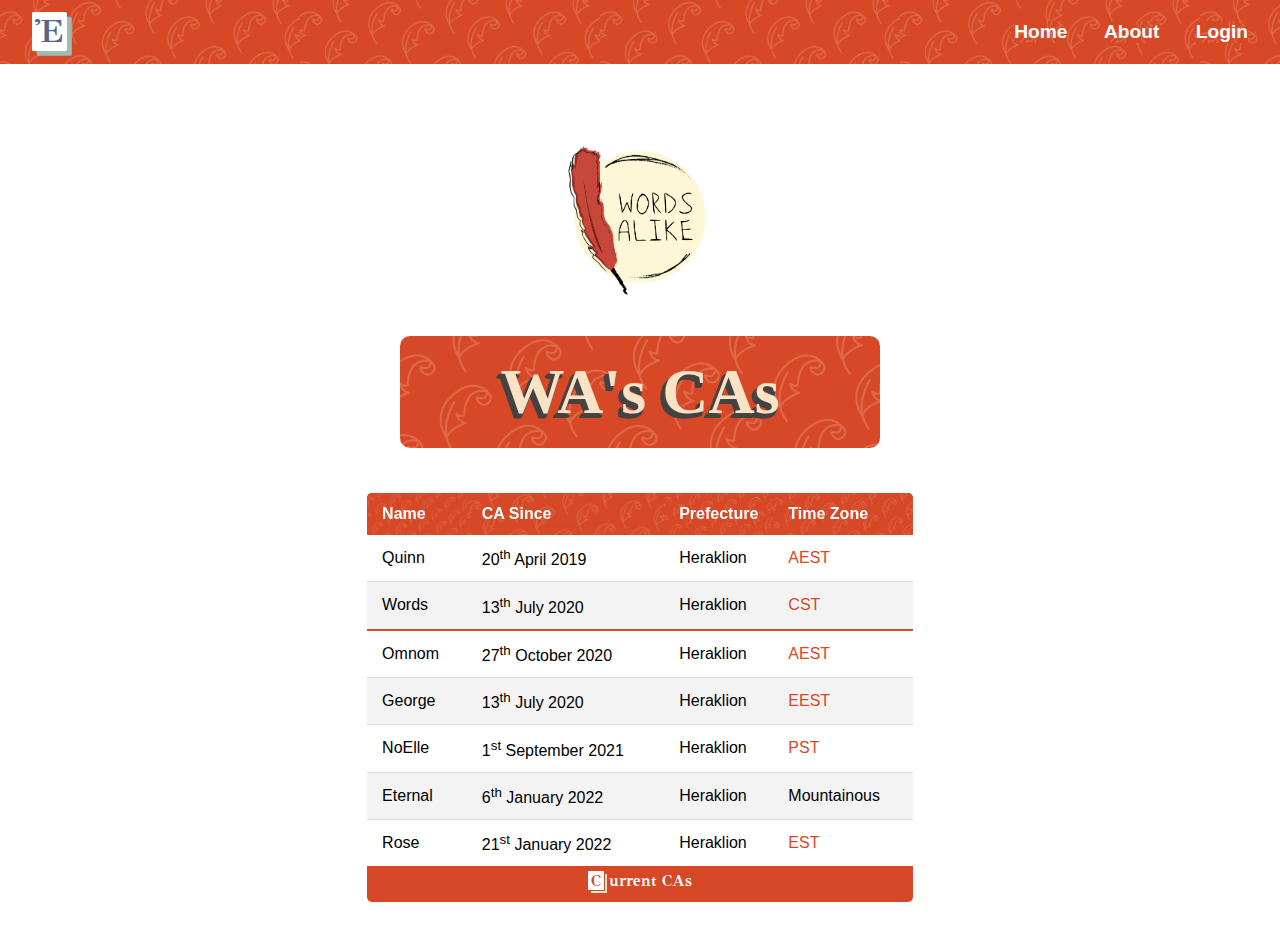
<file: WA's_CAs.html>
<!DOCTYPE html>
<html lang="en">
<head>
    <meta charset="UTF-8">
    <meta http-equiv="X-UA-Compatible" content="IE=edge">
    <meta name="viewport" content="width=device-width, initial-scale=1.0">
    <link rel="stylesheet" href="style.css">
    <link rel="apple-touch-icon" sizes="180x180" href="favicons/apple-touch-icon.png">
    <link rel="icon" type="image/png" sizes="32x32" href="favicons/favicon-32x32.png">
    <link rel="icon" type="image/png" sizes="16x16" href="favicons/favicon-16x16.png">
    <link rel="manifest" href="favicons/site.webmanifest">
    <title>WA's CAs</title>
</head>
<body>
    <div class="grid-container">
        <header class="wa-header">
            <img class="wa-logo" src="images/WordsAlikeLogo.png">
            <div class="wa-bg">
                <h1>
                    <abbr title="Words Alike's Community Ambassadors">WA's CAs    
                    </abbr>
                <h1>
            </div>
        </header>

        <div class="nav-bar wa-nav-bar">
            <p class="logo">
                <a href="index.html">Ἐ</a>
            </p>
                <nav>
                    <ul>
                        <li>
                            <a class="nav-item" href="index.html">Home</a>
                        </li>
                        <li>
                            <a class="nav-item" href="#">About</a>
                        </li>
                        <li>
                            <a class="nav-item" href="#">Login</a>
                        </li>
                    </ul>
                </nav>
        </div>
        <table class="wa-table">
            <caption class="wa-caption">Current CAs</caption>
            <thead>
                <tr>
                    <th scope="col">Name</th>
                    <th scope="col">CA Since</th>
                    <th scope="col">Prefecture</th>
                    <th scope="col">Time Zone</th>
                </tr>
            </thead>
            <tbody>
                <tr>
                    <td>Quinn</td>
                    <td><time datetime="2019-04-20">20<sup>th</sup> April 2019</time></td>
                    <td>Heraklion</td>
                    <td><abbr title="Australian Eastern Standard Time">AEST</abbr></td>
                </tr>
                <tr>
                    <td>Words</td>
                    <td><time datetime="2020-07-13">13<sup>th</sup> July 2020</time></td>
                    <td>Heraklion</td>
                    <td><abbr title="Central Standard Time">CST</abbr></td>
                </tr>
                <tr>
                    <td>Omnom</td>
                    <td><time datetime="2020-10-27"></time>27<sup>th</sup> October 2020</time></td>
                    <td>Heraklion</td>
                    <td><abbr title="Australian Eastern Standard Time">AEST</abbr></td>
                </tr>
                <tr>
                    <td>George</td>
                    <td><time datetime="2020-07-13">13<sup>th</sup> July 2020</time></td>
                    <td>Heraklion</td>
                    <td><abbr title="Eastern European Summer Time">EEST</abbr></td>
                </tr>
                
                <tr>
                    <td>NoElle</td>
                    <td><time datetime="2021-09-01">1<sup>st</sup> September 2021</time></td>
                    <td>Heraklion</td>
                    <td><abbr title="Pacific Standard Time">PST</abbr></td>
                </tr>
                <tr>
                    <td>Eternal</td>
                    <td><time datetime="2022-01-06">6<sup>th</sup> January 2022</time></td>
                    <td>Heraklion</td>
                    <td>Mountainous</td>
                </tr>
                <tr>
                    <td>Rose</td>
                    <td><time datetime="2022-01-21">21<sup>st</sup> January 2022</time></td>
                    <td>Heraklion</td>
                    <td><abbr title="Eastern Standard Time">EST</abbr></td>
                </tr>
                
                
                
            </tbody>
            <tfoot>
                <!-- <tr>
                    <th>Total</th>
                    <td colspan="3">X</td>
                </tr> --> 
            </tfoot>
        </table>
    </div>
</body>
</html>
</file>
<file: style.css>
/* ||Fonts */
@font-face {
    font-family: 'GFS Didot';
    src: url(fonts/GFS_Didot/GFSDidot.otf);
    font-style: normal;
    font-weight: normal;
}

@font-face {
    font-family: 'GFS Didot';
    src: url(fonts/GFS_Didot/GFSDidotBold.otf);
    font-style: normal;
    font-weight: bold;
}

/*Keeping the same font name, while changing the source and font properties, allows for cleaner CSS, as you don't need to specify the font-family of each element.*/

@import url('https://fonts.googleapis.com/css2?family=Roboto:wght@100&display=swap');

/* || GENERAL STYLES */
html {
    font-family: 'Roboto', sans-serif;
    font-weight: 100;
}

body {
    margin: 0; /*so the navbar doesn't have space around it*/
}

header h1{
    font-family: 'GFS Didot';
    font-weight: bold;
    font-size: 4rem;
    color: #5b6585;
    /* word-spacing: 100vw; */ /*  puts each word on a different line */
    text-align:justify;
}

/* .header-last-word {
    text-align: end;
} */

title {
    text-transform: capitalize;
}

/* || UTILITY CLASSES(?) */
.nav-bar /* nav */ ul li {
    list-style: none;
    display: inline-block;
    font-weight: bold;
    font-size: 1.2rem;
    color: white;
    background-color: #5b6585;
    margin-right: 2rem;
}

.nav-item, .logo a {
    text-decoration: none;
    color: inherit;
}

.nav-item:visited {
    color: inherit
}

.nav-item:focus {
    color: inherit;
}

.nav-item:hover {
    text-decoration: underline;
    text-underline-offset: 0.1em;
}

.nav-item:active {
    color: inherit;
}


.nav-bar .logo a {
    margin-right: auto;
    margin-left: 2rem;
}

header {
    display: inline-block;
}

header h1 p {
    margin: 0;
}

header p:last-child {
    text-align: end;
}

/* caption {
    font-family: 'GFS Didot bold';
} Keep a change like this in mind for the documentation*/

/* header {
    grid-area: header;
}

.nav-bar {
    grid-area: nav;
}

table {
    grid-area: trip-table;
}

footer {
    grid-area: footer;
}
 */
/* || GRID LAYOUT */

.grid-container {
    display: grid;
    gap: 20px;
/*     grid-template-areas: 
        "header header"
        "nav nav"
        "trip-table"; */
    grid-template-columns: repeat(4, 1fr);
    grid-auto-rows: minmax(100px, auto);
    justify-items: center; /*centers the table*/
}

header {
    grid-column: 2 / 4;
    grid-row: 2;
}

.nav-bar {
    grid-column: 1 / 5;
}

table {
    grid-column: 2 / 4;
    grid-row: 3;
}

/* || SITEWIDE */

.nav-bar {
    display: flex;
    height: 4rem;
    width: 100%;
    background-color: #5b6585;
    justify-content: space-between;
    align-items: center;
}

.testflex { /* solution with another flex container. Not the best choise */
    display: flex;
    width: 100%;
    align-items: center;
}

.push {
    margin-left: auto;
}

.push .nav-item { /* login button */
    background-color: white;
    color: #5b6585;
    padding: 0.5rem 0.7rem;
    margin-right: 1.8rem; /* to compensate for the logo's margin */ 
    border-radius: 1rem;
    font-weight: normal;
    font-size: 1.1rem;
    text-decoration: none;
}

.push .nav-item:hover {
    color: #9ebbb4;
    
}

.logo a {
    font-family: 'GFS Didot';
    font-weight: bold;
    font-size: 2rem;
    background-color: white;
    border-radius: 0.1rem;
    color: #5b6585;
    padding: 0px 3px 0px 3px;
    box-shadow: 0.3rem 0.3rem 0 #9ebbb4;
}

.logo a:hover {
    color:#9ebbb4;
    cursor: pointer;
}


/* || TABLE STYLING */
table {
    table-layout: fixed;
    border-collapse: collapse;
    font-size: 0.9em; /*makes the text sligthly smaller than that of the rest of the document*/
    margin: 25px 0;
    min-width: 400px;
    max-width: 600px; /*to stop it from becoming too large because of grid*/
    border-radius: 5px 5px 0 0;
    /* overflow: hidden; */
}

@-moz-document url-prefix(){ 
    table {
        overflow: hidden; /*Adding back the overflow only for Firefox to make the rounded corners of the thead work*/
    }
}


/* th { this was most likely only affecting the text because I had given the colour and font properties to the table row of the head. Putting the below code in thead tr fixed the issue.
    position: sticky;
    top: 0;
} */

/*Chrome border-radius fix*/
thead th:first-of-type {
    border-radius: 5px 0px 0 0;
}

thead th:last-of-type {
    border-radius: 0px 5px 0 0;
}

/* th {
    position: sticky;
    top: 0;
} */

thead tr {
    background-color: #5b6585;
    color: white;
    text-align: left;
    font-weight: bold;
    position: sticky;
    top: 0;
}

caption {
    font-family: 'GFS Didot';
    font-weight: bold;
    background-color: #5b6585;
    color: white;
    caption-side: bottom;
    padding: 3px 0px 12px 0px;
    border-radius: 0px 0px 5px 5px;
}

caption::first-letter {
    background-color: white;
    border-radius: 0.5px;
    color: #5b6585;
    padding: 0px 1px 0px 1px;
    margin-right: 3px;
    box-shadow: 2px 2px 0 #9ebbb4;
}

th, td {
    padding: 12px 15px;
}

/* vertical border */
/* tbody td {
    border-right: 1px solid #dddddd;
} */

tbody tr {
    border-bottom: 1px solid #dddddd;
}

tbody tr:nth-of-type(even) {
    background-color: #f3f3f3;
}

tbody tr:last-of-type {
    border-bottom: 2px solid #5b6585;
}

thead th:nth-child(3) {
    width: 20%;
}

/* 
tbody tr:last-of-type:hover {
    font-weight: bold;
  } */
  
  /*border and colour on hover*/
tbody tr:hover {
    /* border-left: 2px solid #5b6585; this would appear before the start of the row,so I fixed it with a box-shadow*/
    color: #5b6585;
    background-color: #cecfd9;
    box-shadow: /* 0px 2px 2px 0px #5b6585, */ inset 2px 0 0 0 #5b6585;
  }

/* || For the WA one */
@font-face {
    font-family: "Exquinnsite";
    src: url(/fonts/Exquinnsite-Regular.ttf) format('ttf');
    font-style: normal;
    font-weight: normal;
}

@import url('https://fonts.googleapis.com/css2?family=Merriweather:wght@700&display=swap');

.wa-header h1 {
    font-family: 'Merriweather', serif;
    font-style: normal;
    color: #fae2c6;
    text-align: center;
    text-shadow: -5px 5px 0 #444342, -1px 4px 0 #444342, -2px 5px 0 #444342, -3px 3px 0 #444342, -4px 4px 0 #444342;
}

.wa-header {
/*     border: 3px solid #444342; */
    border-radius: 10px;
    display: flex; /* centers the logo */
    align-items: center;
    flex-direction: column;
}

h1 abbr {
    text-decoration: none;
}

.wa-logo {
    max-height: 200px;
}

.wa-caption {
    font-family: 'GFS Didot';
    font-weight: bold;
    background-color: #d74826;
    color: white;
    caption-side: bottom;
    padding: 3px 0px 12px 0px;
    border-radius: 0px 0px 5px 5px;
}

.wa-caption::first-letter {
    font-weight: bold;    
    background-color: white;
    border-radius: 0.5px;
    color: #d74826;
    padding: 0px 3px 0px 3px;
    margin-right: 5px;
    box-shadow: 1px 1px 0 #d74826, 3px 3px 0 #fae2c6 ;
}
/* #fae2c6 #fbf3d3*/

.wa-nav-bar, .wa-nav-bar nav ul li {
    background-color: #d74826;
    background-image: url(images/Pattern.png);
    background-size: 300px;
}
.wa-nav-bar nav {
    justify-content: space-between;
    align-items: center;
}

.wa-table thead th {
    background-image: url(images/Pattern.png);
    /* background-color: #d74826; */
    background-size: cover;
}

.wa-table tbody th {
    background-image: url(images/Pattern.png);
    background-size: 145px;
    color: white;
}

.wa-table {
    font-size: 1rem;
}


.wa-table tbody tr:last-of-type {
    border-bottom: 2px solid #d74826;
}

.wa-table tbody tr:hover {
    color: #d74826;
    background-color: #d9cece;
    box-shadow: /* 0px 2px 2px 0px #5b6585, */ inset 2px 0 0 0 #d74826;
}

.wa-table tbody tr:nth-of-type(2) {
    border-bottom: 2px solid #d74826;
}

.wa-bg {
    background-image: url("images/Pattern.png");
    height: 7rem;
    width: 30rem;
    min-height: 20px;
    /* height: fit-content; */
    border-radius: 10px;
    background-size: cover;
    margin-top: 1rem;
    display: flex; /* actually centers the text */
    align-items: center;
    justify-content: center;
}

td abbr {
    text-decoration: none;
    color: #d74826;
}
</file>
